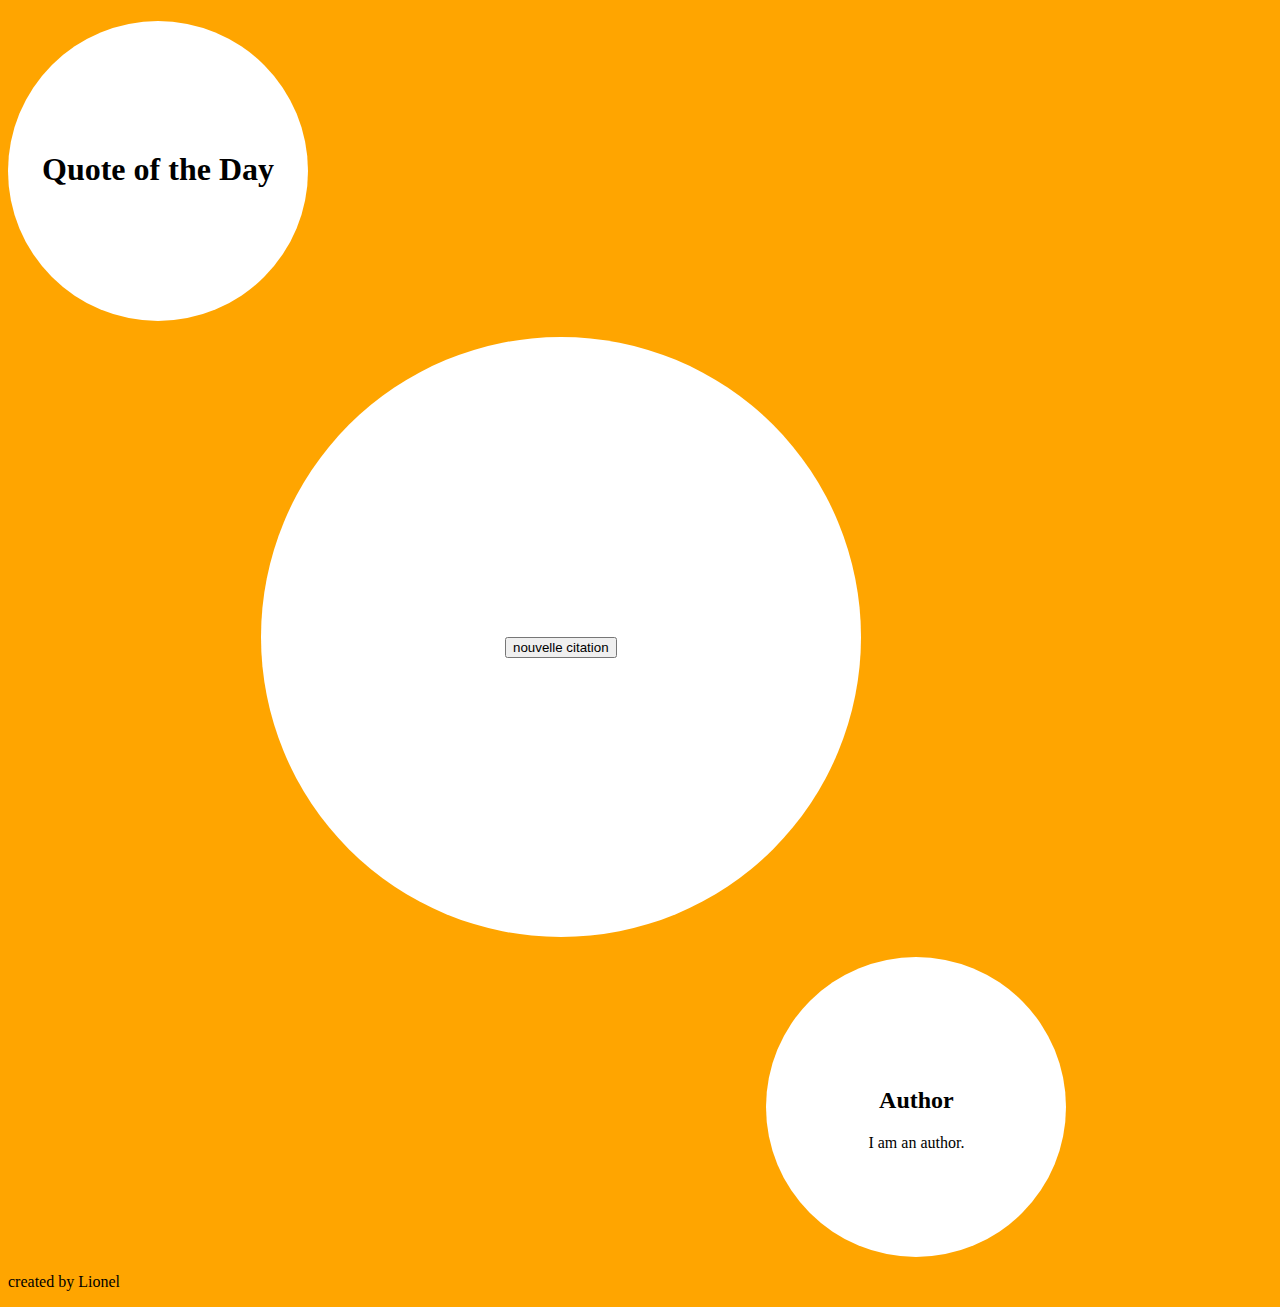
<file: Exercices/exercice-quote-day/index.html>
<!DOCTYPE html>
<html lang="fr">

<head>
  <meta charset="UTF-8" />
  <meta name="viewport" content="width=device-width, initial-scale=1.0" />
  <title>Quote of the Day</title>
  <link rel="stylesheet" href="style.css" />
  <link rel="stylesheet" href="" />
</head>

<body>
  <div class="firstcircle">
    <h1>Quote of the Day</h1>
  </div>
  <div class="secondarycircle">
    <p id="quote"></p>
    <button id="alert">nouvelle citation</button>
  </div>

  <div id="circle2" class="firstcircle">
    <h2>Author</h2>
    <p id="author">I am an author.</p>
  </div>
  <div class="disclamer">
    <p>created by Lionel</p>
  </div>
</body>

<script src="script.js"></script>

</html>
</file>
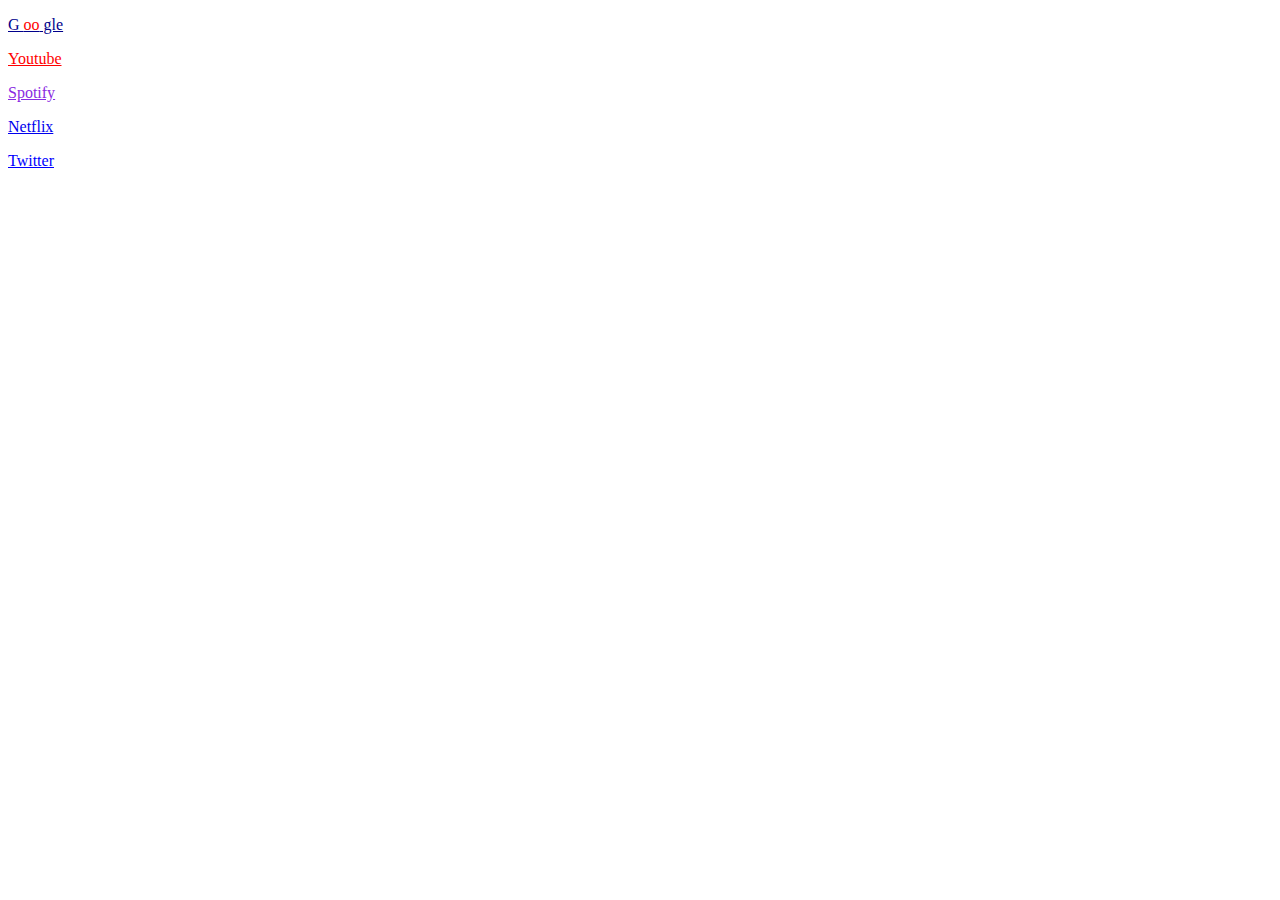
<file: Exercices/exercices-css/index.html>
<!DOCTYPE html>
<html lang="fr">
  <head>
    <meta charset="UTF-8" />
    <meta name="viewport" content="width=device-width, initial-scale=1.0" />
    <title>Document</title>
    <link rel="stylesheet" href="style.css" />
  </head>
  <style></style>
  <body>
    <p>
      <a href="http://www.google.com" class="Google important">
        G
        <span>oo</span>
        gle
      </a>
    </p>
    <p><a href="http://www.youtube.com" id="Yt">Youtube</a></p>
    <p>
      <a href="http://www.spotify.com" class="Spotify important">Spotify</a>
    </p>
    <p><a href="http://www.netflix.com" id="Netflix">Netflix</a></p>
    <p>
      <a href="http://www.twitter.com" class="Twitter important">Twitter</a>
    </p>
  </body>
</html>
</file>
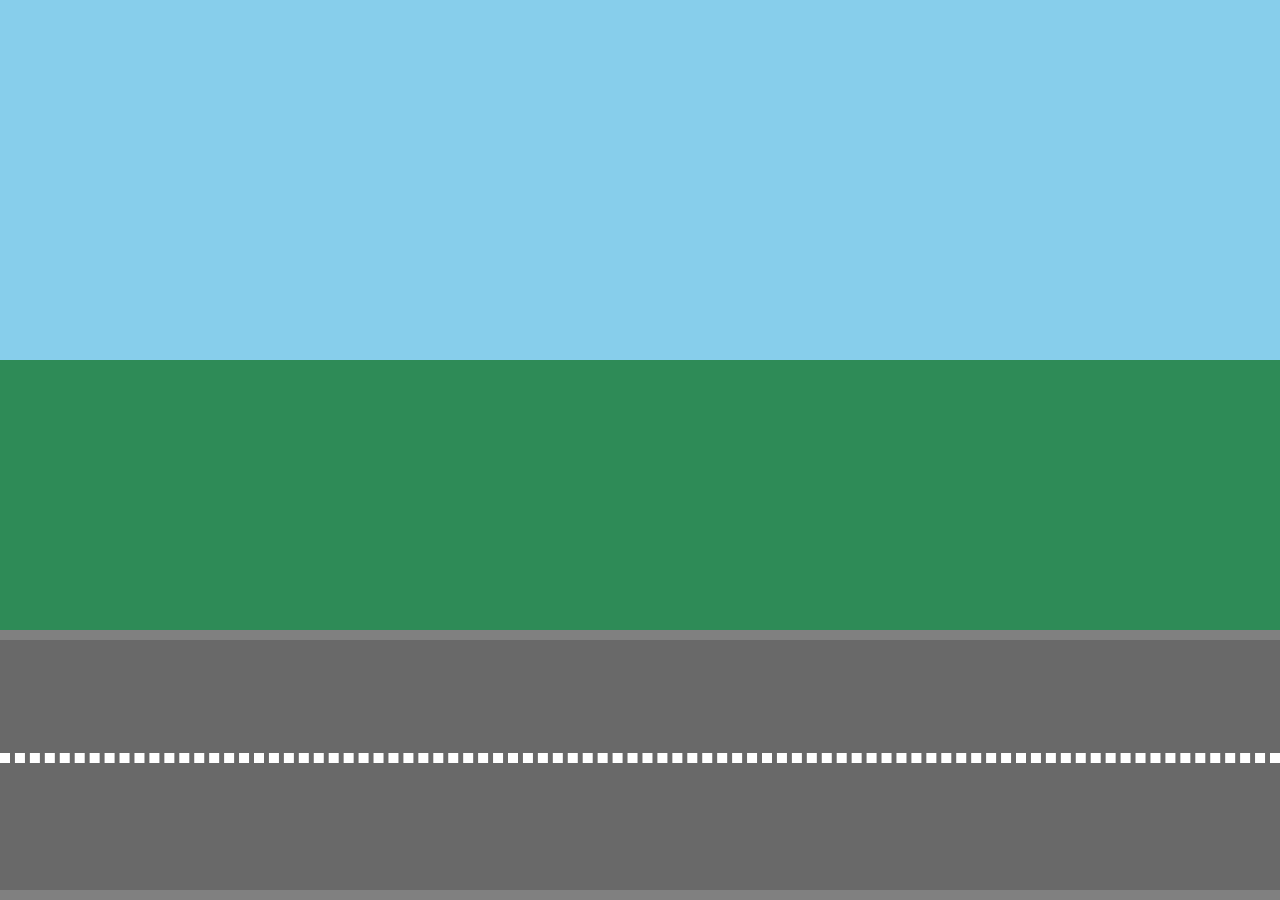
<file: Exercices/exercices-css/mario.html>
<!DOCTYPE html>
<html lang="en">
<head>
  <meta charset="UTF-8">
  <meta name="viewport" content="width=device-width, initial-scale=1.0">
  <link rel="stylesheet" href="mario.css">
  <title>Mario Kart</title>
</head>
<body>
  <div class="sky"></div>
  <div class="grass"></div>
  <div class="road">
    <div class="lines"></div>
  </div>
</body>
</html>
</file>
<file: Exercices/exercice-quote-day/style.css>
body {
  background-color: orange;
}
.firstcircle {
  width: 300px;
  height: 300px;
  background-color: white;
  border-radius: 100%;
  text-align: center;
}
.secondarycircle {
  width: 600px;
  height: 600px;
  background-color: white;
  border-radius: 100%;
  text-align: center;
}
.secondarycircle {
  position: relative;
  left: 20%;
}
#circle2 {
  position: relative;
  left: 60%;
}
#quote,
#alert {
  position: relative;
  top: 300px;
}
h1,
h2,
#author {
  position: relative;
  top: 130px;
}
</file>
<file: Exercices/exercices-css/style.css>
span {
  color: red;
}

a.Google {
  color: darkblue;
}
a.Google:hover {
  color: greenyellow;
  text-transform: uppercase;
}

a#Yt {
  color: red;
}
a#Yt:hover {
  color: black;
  text-transform: uppercase;
}
a.Spotify {
  color: blueviolet;
}
a.Spotify:hover {
  color: aquamarine;
  text-transform: uppercase;
}
a#Netflix {
  color: ;
}
a#Netflix:hover {
  color: brown;
  text-transform: uppercase;
}
a.Twitter {
  color: blue;
}
a.Twitter:hover {
  color: burlywood;
  text-transform: uppercase;
}
</file>
<file: Exercices/exercices-css/mario.css>
html, body{
  height:100%;
  width: 100%;
  overflow: hidden; /* Permet de cacher la barre verticale */
  margin: 0;
}

.grass, .sky, .road{
  position: relative;
}

.sky{
  height: 40%;
  background: skyblue;
}

.grass{
  height: 30%;
  background: seagreen;
}

.road{
  height: 30%;
  background: dimgrey;
  box-sizing: border-box;
  border-top: 10px solid grey;
  border-bottom: 10px solid grey;
  width: 100%;
}

.lines{
  box-sizing: border-box;
  border: 5px dashed #fff;
  height: 0px;
  width: 100%;
  position: absolute;
  top: 45%;
}
</file>
